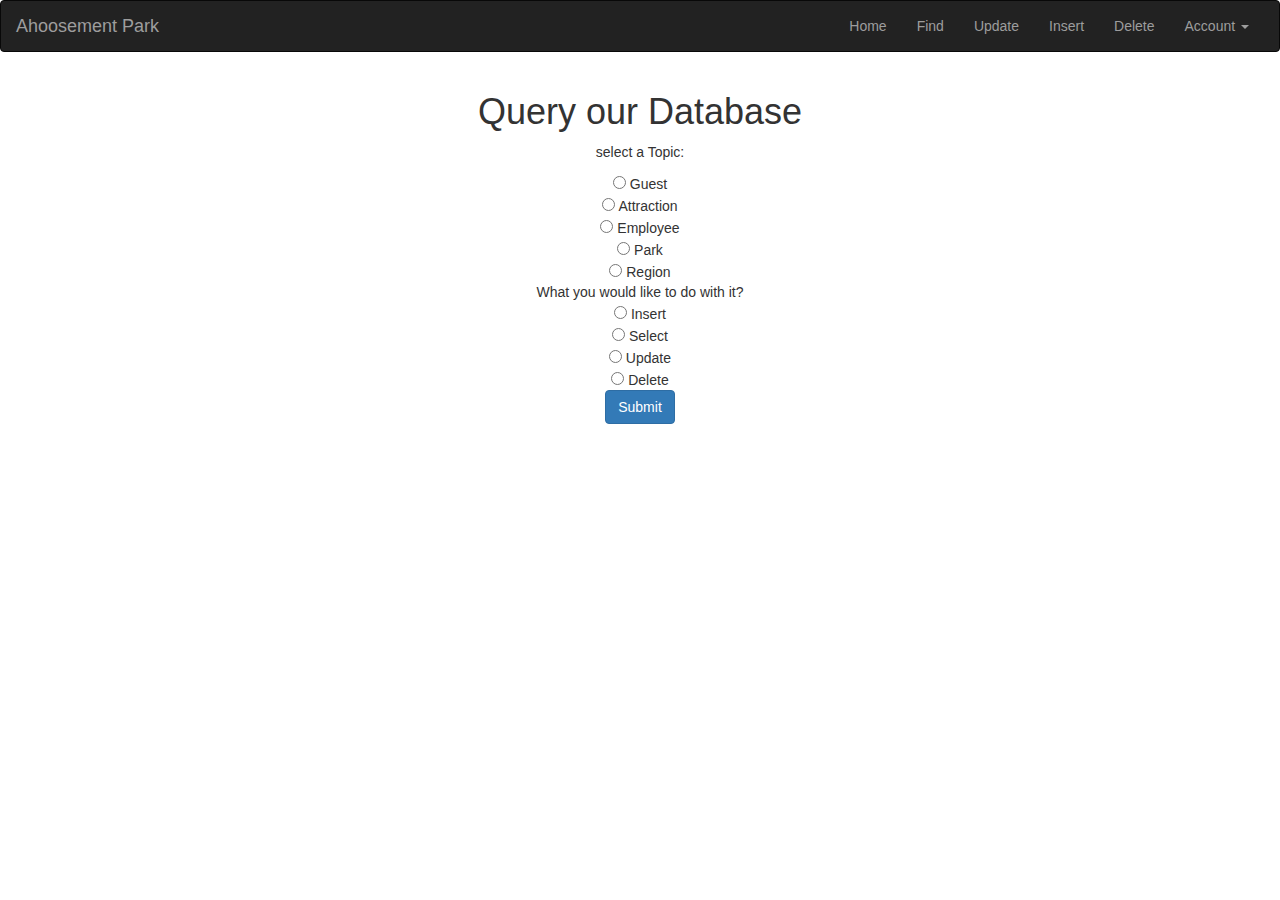
<file: ActionPage.html>
<!DOCTYPE html>
<html lang="en">
  <head>
    <link rel='stylesheet' href='styles.css' type='text/css' />
    <link rel="stylesheet" href="https://maxcdn.bootstrapcdn.com/bootstrap/3.3.7/css/bootstrap.min.css">
    <meta charset="UTF-8">
    <title>Query</title>
  </head>
  <body>
    <style>
    /* Three image containers (use 25% for four, and 50% for two, etc) */
.column {
  float: left;
  width: 33.33%;
  padding: 10px;
}

/* Clear floats after image containers */
.row::after {
  content: "";
  clear: both;
  display: table;
  height:50%;
}
</style>
    <nav class="navbar navbar-inverse">
  <div class="container-fluid">
    <!-- Brand and toggle get grouped for better mobile display -->
    <div class="navbar-header">
      <button type="button" class="navbar-toggle collapsed" data-toggle="collapse" data-target="#bs-example-navbar-collapse-1" aria-expanded="false">
        <span class="sr-only">Toggle navigation</span>
        <span class="icon-bar"></span>
        <span class="icon-bar"></span>
        <span class="icon-bar"></span>
      </button>
      <a class="navbar-brand" href="#">Ahoosement Park</a>
    </div>

    <!-- Collect the nav links, forms, and other content for toggling -->
    <div class="collapse navbar-collapse" id="bs-example-navbar-collapse-1">
      <ul class="nav navbar-nav">
      </ul>
      <ul class="nav navbar-nav navbar-right">
        <li><a href="#">Home</a></li>
        <li><a href="#">Find</a></li>
        <li><a href="#">Update</a></li>
        <li><a href="#">Insert</a></li>
        <li><a href="#">Delete</a></li>
        <li class="dropdown">
          <a href="#" class="dropdown-toggle" data-toggle="dropdown" role="button" aria-haspopup="true" aria-expanded="false">Account <span class="caret"></span></a>
          <ul class="dropdown-menu">
            <li><a href="#">See Profile</a></li>
            <li><a href="#">Another action</a></li>
            <li role="separator" class="divider"></li>
            <li><a href="#">Separated link</a></li>
          </ul>
        </li>
      </ul>
    </div><!-- /.navbar-collapse -->
  </div><!-- /.container-fluid -->
</nav>
<!-- <div class="row">
    <div class="column">
      <img src="FerrisWheel.jpg" alt="Snow" style="width:100%">
    </div>
    <div class="column">
      <img src="UVArotunda.jpg" alt="Forest" style="width:100%">
    </div>
    <div class="column" style="height:200px">
      <img src="RollerCoaster.jpg" alt="Mountains" style="width:100%">
    </div>
  </div> -->

  <div class ="container-fluid">
    <h1>Query our Database</h1>
   <p style = "text-align: center"> select a Topic: </p>
    <form action="RedirectByUserAction.php" method="POST" style="text-align: center">
      <div class="row">
        <input type="radio" id="Topic" name="Topic" value="Guest"> Guest <br> 
        <input type="radio" id="Topic" name="Topic" value="Attraction"> Attraction <br>
        <input type="radio" id="Topic" name="Topic" value="Employee"  > Employee <br>
        <input type="radio" id="Topic" name="Topic" value="Park"> Park <br>
        <input type="radio" id="Topic" name="Topic" value="Region"> Region <br>
      </div>
        What you would like to do with it?
        </br>
        <input type="radio" id="QueryTopic" name="QueryTopic" value="Insert" > Insert <br>
        <input type="radio" id="QueryTopic" name="QueryTopic" value="Select"> Select <br>
        <input type="radio" id="QueryTopic" name="QueryTopic" value="Update"  > Update <br>
        <input type="radio" id="QueryTopic" name="QueryTopic" value="Delete"> Delete<br>
        <input type="submit" class="btn btn-primary" name="submit" value="Submit"/>
    </form>
  </div>
  <script src="https://code.jquery.com/jquery-3.3.1.slim.min.js" integrity="sha384-q8i/X+965DzO0rT7abK41JStQIAqVgRVzpbzo5smXKp4YfRvH+8abtTE1Pi6jizo" crossorigin="anonymous"></script>
  <script src="https://cdnjs.cloudflare.com/ajax/libs/popper.js/1.14.7/umd/popper.min.js" integrity="sha384-UO2eT0CpHqdSJQ6hJty5KVphtPhzWj9WO1clHTMGa3JDZwrnQq4sF86dIHNDz0W1" crossorigin="anonymous"></script>
  <script src="https://stackpath.bootstrapcdn.com/bootstrap/4.3.1/js/bootstrap.min.js" integrity="sha384-JjSmVgyd0p3pXB1rRibZUAYoIIy6OrQ6VrjIEaFf/nJGzIxFDsf4x0xIM+B07jRM" crossorigin="anonymous"></script>
</body>
</html>
</file>
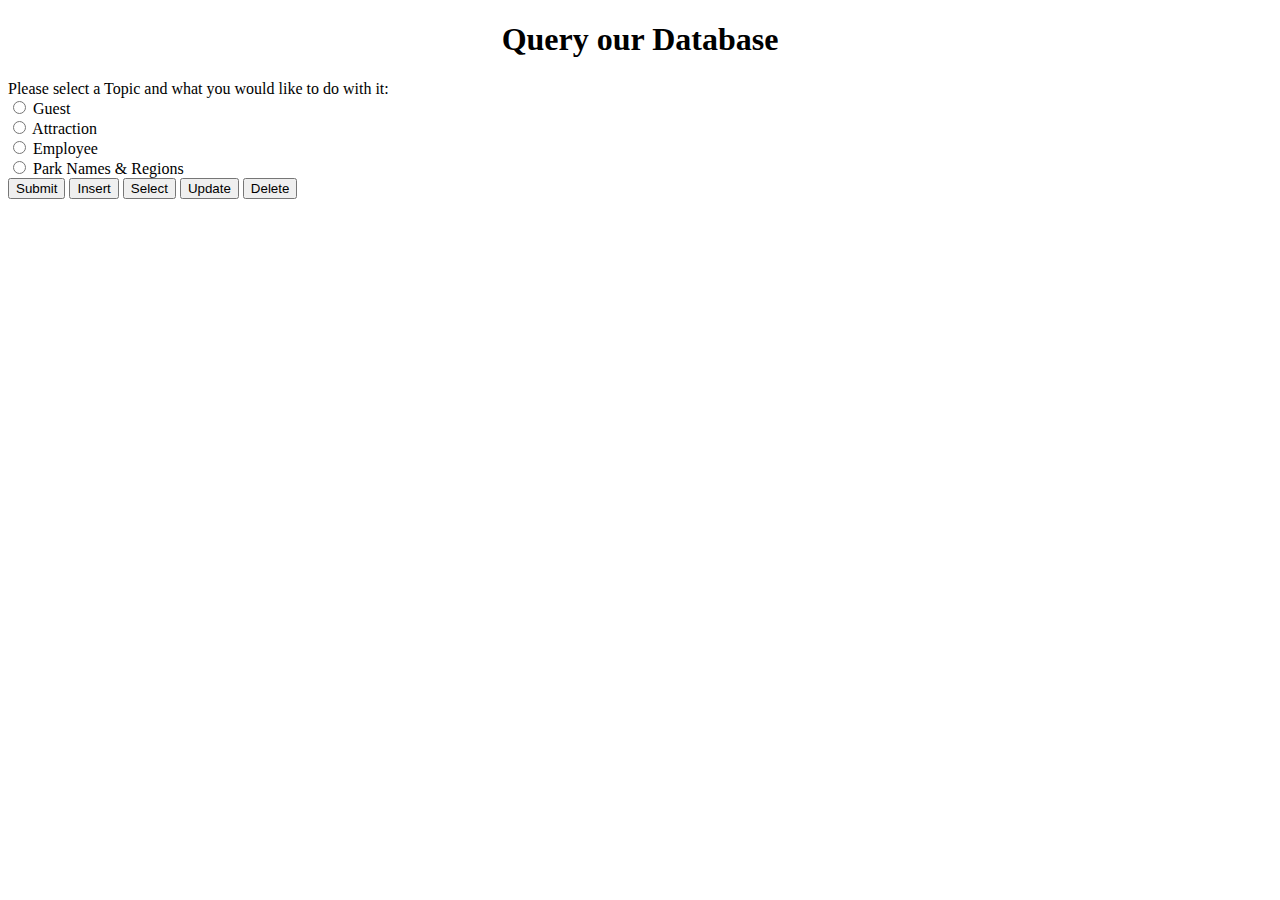
<file: TaskPage.html>
<!DOCTYPE html>
<html>
  <head>
    <link rel='stylesheet' href='styles.css' type='text/css' />
    <meta charset="UTF-8">
    <title>Query</title>
  </head>
  <body>
    <h1>Query our Database</h1>
    Please select a Topic and what you would like to do with it:
    <form action="queryspecifics.php" name="QueryTopic" method="POST">
        <input type="radio" name="Guest" value="Guest"> Guest <br> <!--no value assigned yet -->
        <input type="radio" name="Attraction" value="Attraction"> Attraction <br>
        <input type="radio" name="Employee" value="Employee"  > Employee <br>
        <input type="radio" name="Regions" value="Regions"> Park Names & Regions <br>
        <input type="submit" class="btn btn-primary" name="submit" value="Submit"/>

        <button  class="btn btn-primary" name="submit" value="Insert">Insert</button>
        <button  class="btn btn-primary" name="submit" value="Select">Select</button>
        <button  class="btn btn-primary" name="submit" value="Update">Update</button>
        <button  class="btn btn-primary" name="submit" value="Delete">Delete</button>
    </form>
    </body>
</html>
</file>
<file: styles.css>
h1 {
    text-align: center;
}
</file>
